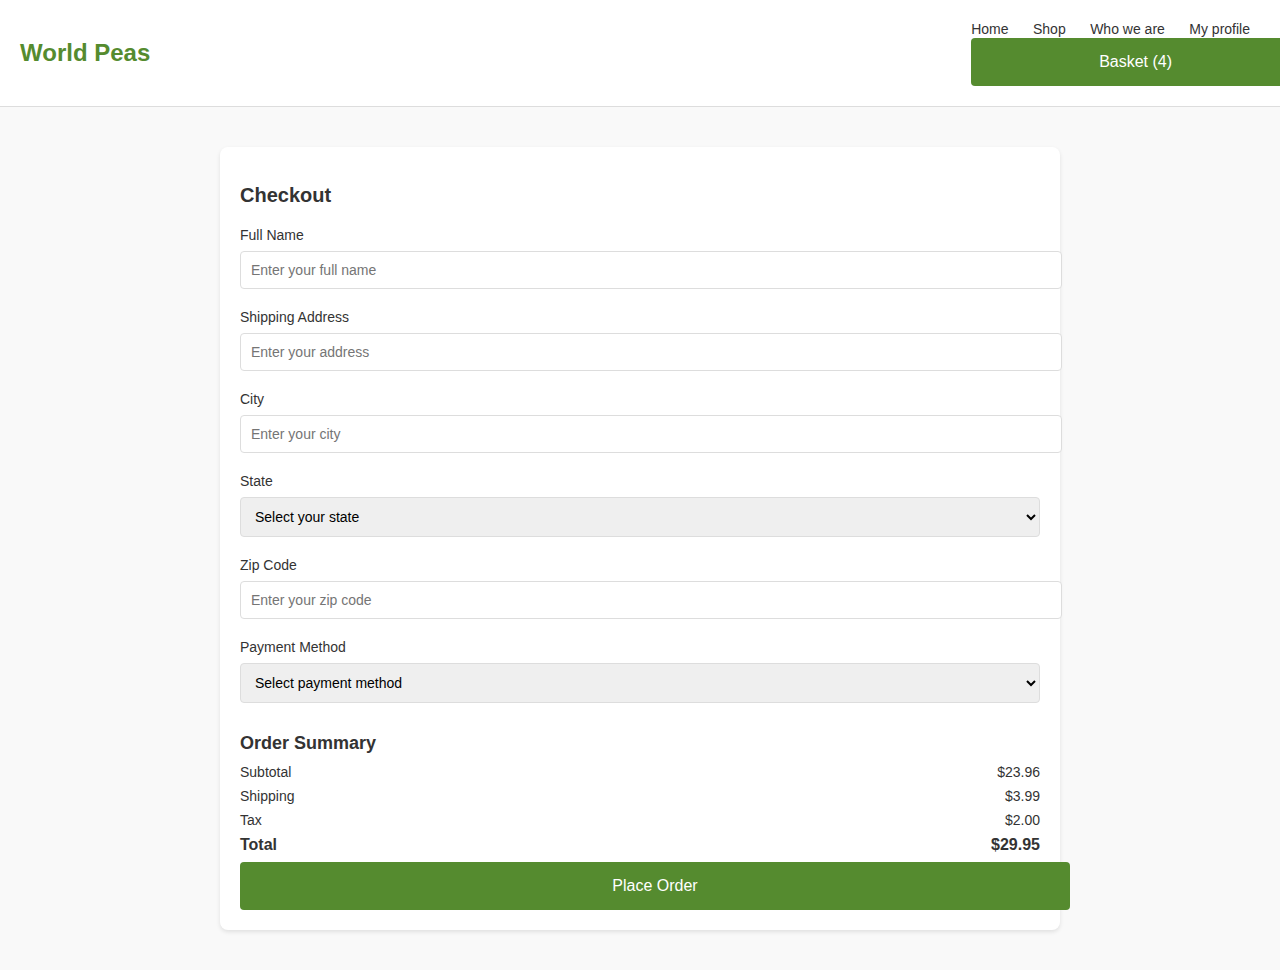
<file: html/world-peas--checkout.html>
<!DOCTYPE html>
<html lang="en">
<head>
  <meta charset="UTF-8">
  <meta name="viewport" content="width=device-width, initial-scale=1.0">
  <title>Checkout - World Peas</title>
  <style>
    body {
      font-family: Arial, sans-serif;
      margin: 0;
      padding: 0;
      background-color: #F9F9F9;
      color: #333333;
    }

    header {
      display: flex;
      justify-content: space-between;
      align-items: center;
      padding: 20px;
      background-color: #FFFFFF;
      border-bottom: 1px solid #DDDDDD;
    }

    header h1 {
      font-size: 24px;
      color: #558B2F;
      margin: 0;
    }

    nav a {
      text-decoration: none;
      color: #333333;
      margin: 0 10px;
      font-size: 14px;
    }

    nav a:hover {
      text-decoration: underline;
    }

    .container {
      display: flex;
      flex-direction: column;
      max-width: 800px;
      margin: 40px auto;
      padding: 20px;
      background-color: #FFFFFF;
      border-radius: 8px;
      box-shadow: 0 2px 4px rgba(0, 0, 0, 0.1);
    }

    .section-title {
      font-size: 20px;
      margin-bottom: 20px;
      color: #333333;
    }

    .form-group {
      margin-bottom: 20px;
    }

    .form-group label {
      display: block;
      margin-bottom: 8px;
      font-size: 14px;
    }

    .form-group input, .form-group select {
      width: 100%;
      padding: 10px;
      font-size: 14px;
      border: 1px solid #DDDDDD;
      border-radius: 4px;
    }

    .summary {
      margin-top: 30px;
    }

    .summary h2 {
      font-size: 18px;
      color: #333333;
      margin-bottom: 10px;
    }

    .summary-item {
      display: flex;
      justify-content: space-between;
      margin-bottom: 8px;
      font-size: 14px;
    }

    .summary-total {
      font-size: 16px;
      font-weight: bold;
    }

    .btn {
      display: block;
      width: 100%;
      padding: 15px;
      background-color: #558B2F;
      color: #FFFFFF;
      text-align: center;
      font-size: 16px;
      border: none;
      border-radius: 4px;
      cursor: pointer;
      text-decoration: none;
    }

    .btn:hover {
      background-color: #33691E;
    }
  </style>
</head>
<body>
<header>
  <h1>World Peas</h1>
  <nav>
    <a href="#">Home</a>
    <a href="#">Shop</a>
    <a href="#">Who we are</a>
    <a href="#">My profile</a>
    <a href="#" class="btn">Basket (4)</a>
  </nav>
</header>

<div class="container">
  <h2 class="section-title">Checkout</h2>

  <form>
    <div class="form-group">
      <label for="name">Full Name</label>
      <input type="text" id="name" name="name" placeholder="Enter your full name">
    </div>

    <div class="form-group">
      <label for="address">Shipping Address</label>
      <input type="text" id="address" name="address" placeholder="Enter your address">
    </div>

    <div class="form-group">
      <label for="city">City</label>
      <input type="text" id="city" name="city" placeholder="Enter your city">
    </div>

    <div class="form-group">
      <label for="state">State</label>
      <select id="state" name="state">
        <option value="">Select your state</option>
        <option value="CA">California</option>
        <option value="NY">New York</option>
        <option value="TX">Texas</option>
      </select>
    </div>

    <div class="form-group">
      <label for="zip">Zip Code</label>
      <input type="text" id="zip" name="zip" placeholder="Enter your zip code">
    </div>

    <div class="form-group">
      <label for="payment">Payment Method</label>
      <select id="payment" name="payment">
        <option value="">Select payment method</option>
        <option value="credit">Credit Card</option>
        <option value="paypal">PayPal</option>
      </select>
    </div>

    <div class="summary">
      <h2>Order Summary</h2>
      <div class="summary-item">
        <span>Subtotal</span>
        <span>$23.96</span>
      </div>
      <div class="summary-item">
        <span>Shipping</span>
        <span>$3.99</span>
      </div>
      <div class="summary-item">
        <span>Tax</span>
        <span>$2.00</span>
      </div>
      <div class="summary-item summary-total">
        <span>Total</span>
        <span>$29.95</span>
      </div>
    </div>

    <a href="#" class="btn">Place Order</a>
  </form>
</div>
</body>
</html>
</file>
